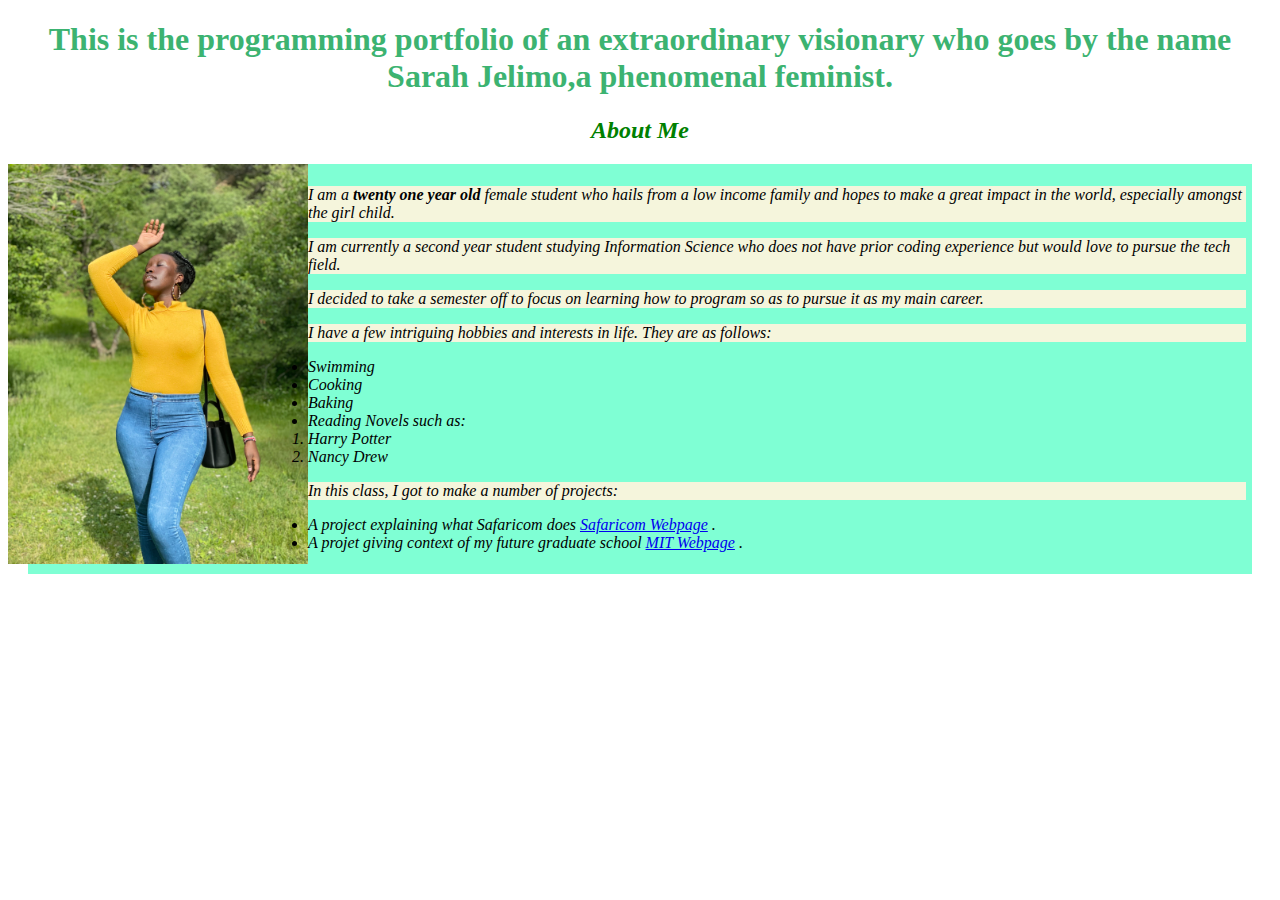
<file: index.html>
<!PortfolioLandingPage - Sarah Jelimo KimutaiAssignment 1>

<!DOCTYPE html>
<html>
  <head>
    <title>Sarah Kimutai's Portfolio Landing Page</title>
    <link href="styles.css" rel="stylesheet" type="text/css">
  </head>
  <body>
    <h1>This is the programming portfolio of an extraordinary visionary who goes by the name Sarah Jelimo,a phenomenal feminist. </h1>
      <div class = "meSection">
        <h2>About Me</h1>
            <img src="images\jelimo.jpg" 
     width="400" 
     height="400"  alt="Sarah Jelimo's Photo"/>
            <div class="text-box">
            <p>I am a <strong>twenty one year old</strong> female student who hails from a low income family and hopes to make a great impact in the world, especially amongst the girl child.</p>
            <p>I am currently a second year student studying Information Science who does not have prior coding experience but would <em>love</em> to pursue the tech field.</p>
            <p>I decided to take a semester off to focus on learning how to program so as to pursue it as my main career.</p>
            <p>I have a few intriguing hobbies and interests in life. They are as follows:
                <ul>
                    <li>Swimming</li>
                    <li>Cooking</li>
                    <li>Baking</li>
                    <li>Reading Novels such as:
                        <ol>
                        <li>Harry Potter</li>
                        <li>Nancy Drew</li>
                        </ol>
                    </li>
                </ul>
            </p>
            <p>In this class, I got to make a number of projects:
                <ul>
                    <li>A project explaining what Safaricom does <a href="https://www.safaricom.co.ke/personal/">Safaricom Webpage</a> . </li>
                    <li>A projet giving context of my future graduate school <a href="https://www.mit.edu/">MIT Webpage</a> . </li>
                </ul>
            </p>    

        </div>


      </div>
      

  </body>
</html>
</file>
<file: styles.css>
��h 1   {  
         c o l o r :   m e d i u m s e a g r e e n ;  
         t e x t - a l i g n :   c e n t e r ;  
 }  
 . m e S e c t i o n   {  
         f o n t - s t y l e :   o b l i q u e ;  
         t e x t - a l i g n : l e f t ;  
 }  
 h 2   {  
         c o l o r :   g r e e n ;  
         t e x t - a l i g n :   c e n t e r ;  
 }  
  
 i m g {  
         f l o a t :   l e f t ;  
         w i d t h :   a u t o ;  
 }  
 . t e x t - b o x {    
         b o r d e r : 2 p x   s e a g r e e n ;  
         p a d d i n g :   6 p x ;  
         m a r g i n :   2 0 p x ;  
         b a c k g r o u n d - c o l o r :   a q u a m a r i n e ;  
  
  
  
 }  
 . m e S e c t i o n   p   { b a c k g r o u n d - c o l o r :   b e i g e ;  
          
 }  
 
</file>
